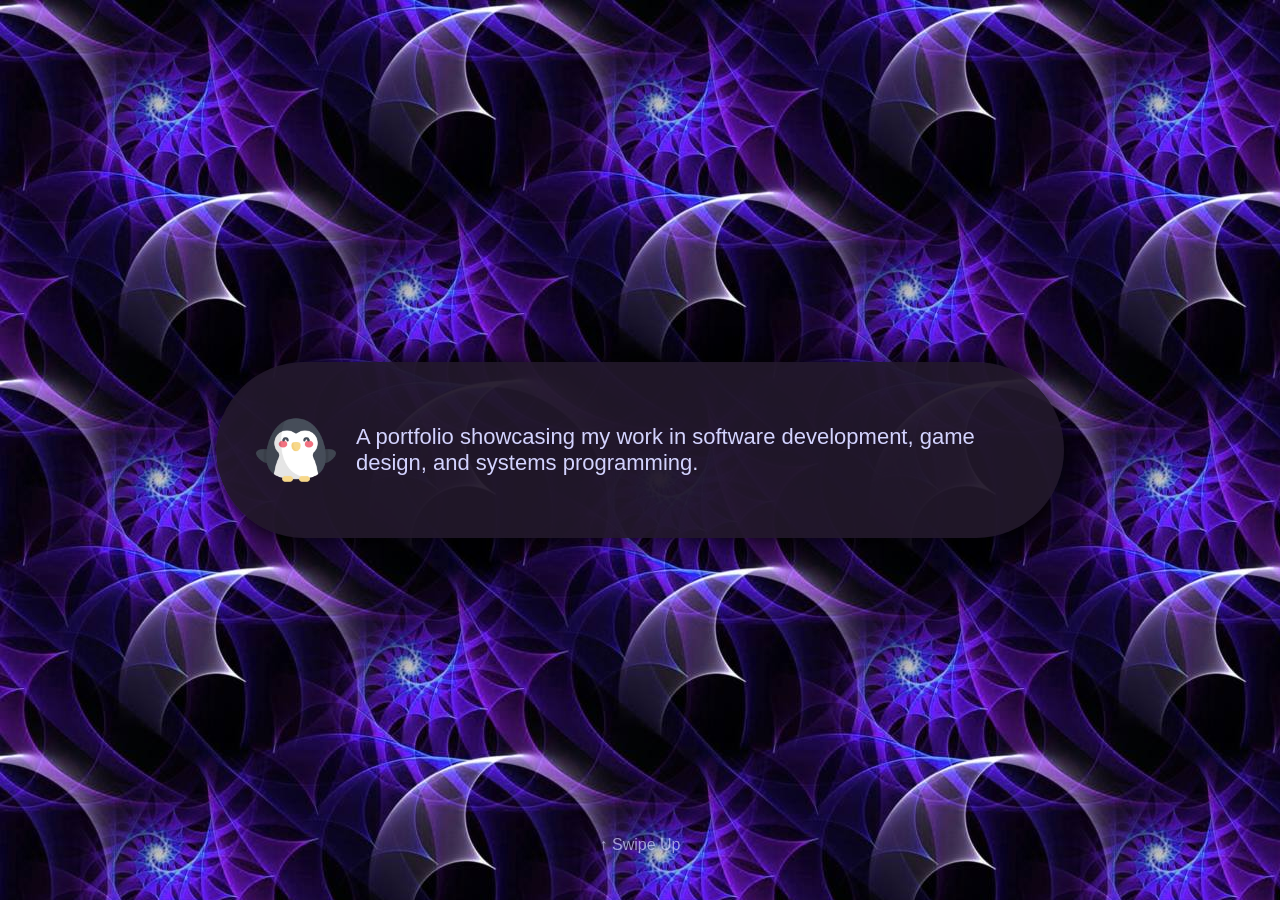
<file: index.html>
<!DOCTYPE html>
<html lang="en">
<head>
    <meta charset="UTF-8">
    <title>Loic Albertin--Estienney</title>
    <link rel="icon" href="assets/images/icon.png">
    <link rel="stylesheet" href="src/css/styles.css">
    <meta name="viewport" content="width=device-width, initial-scale=1.0">
</head>

<body>

    <div class="welcome-screen">
        <div class="welcome-content">
            <img src="assets/images/icon.png" alt="Welcome Icon" class="welcome-icon">

            <p>
                A portfolio showcasing my work in software development, game design, and systems programming.
            </p>
        </div>

        <p class="swipe-text">↑ Swipe Up</p>
    </div>

    <script src="src/javascript/swipe.js"></script>
    <script src="src/javascript/themeSwitcher.js"></script>
</body>
</html>
</file>
<file: src/css/styles.css>
:root {
    --bg-main: rgba(33, 24, 42, 0.95);
    --bg-second: #4e3666;
    --bg-third: #806eeb;
    --bg-footer: #111;
    --text-main: #D3D3FF;
    --text-link: #9966cc;

}

.theme-blue {
    --bg-main: rgba(8, 20, 36, 0.95);
    --bg-second: #112240;
    --bg-third:  #87CEEB;
    --bg-footer: #020c1b;
    --text-main: #adc7ed;
    --text-link: #9ecbff;
}

.theme-green {
    --bg-main: rgba(18, 30, 24, 0.95);
    --bg-second: #1e2d24;
    --bg-third: #4cff88;
    --bg-footer: #0a120d;
    --text-main: #9dc6b0;
    --text-link: #64ffda;
}




/*
 general styling
 */

* {
    font-family: Arial, sans-serif;
    color: var(--text-main);
}

html, body {
    height: 100%;
    margin: 0;
}

body {
    background-image: url("../../assets/images/ultraviolet-fractal-seamless-background.jpg");

    /* display */
    display: flex;
    flex-direction: column;
}

a {
    color: var(--text-link);
}

.navbar > a {
    color: var(--text-main);
}

ul {
    list-style: none;
}

ul li::before {
    content: "➤";
    margin-right: 10px;
    color: var(--bg-third);
}

ol {
    list-style: none;
    counter-reset: my-counter;
}

ol li {
    counter-increment: my-counter;
}

ol li::before {
    content: counter(my-counter) ". ";
    font-weight: bold;
    font-size: 1.5em;
    color: var(--bg-third);
}

.image img {
    max-width: 250px;
    height: auto;
    margin: 1vh;
    padding: 2px;
    border-radius: 10px;
    border: 2px solid var(--bg-third);
}

video {
    width: 100%;
    max-width: 720px;
}


table {
    width: 100%;
    border-collapse: collapse;

}

td {
    padding: 15px;
    vertical-align: top;
    border-top: 1px solid var(--bg-third);
    border-bottom: 1px solid var(--bg-third);
}


@media (max-width: 1000px) {
    table, tr, td {
        display: block;
        width: 100%;
    }

    tr {
        margin-bottom: 20px;
        border: 1px solid var(--bg-third);
        border-radius: 10px;
        overflow: hidden;
    }

}


/*
 nav styling
 */

.navbar {
    /* box */
    width: 85%;
    margin: 3vh auto ;
    padding: 1.2vh;
    background-color: var(--bg-main);
    border-radius: 30px;
    box-shadow: 0 0 30px rgba(0,0,0,1);

    /* display */
    display: flex;
    justify-content: space-around;
    align-items: center;
    gap: 1vw;
}

.nav-btn {
    /* text */
    text-decoration: none;
    font-size: 1.5em;
    font-weight: bold;
    text-align: center;

    /* box */
    padding: 2vh 3vw;
    background-color: var(--bg-second);
    border-radius: 15px;

    /* animation */
    transition: all 0.2s ease;

}

.nav-top {
    display: none;
}



@media screen and (min-width: 601px) and (max-width: 1000px) {
    body {
        display: grid;
        grid-template-columns: auto 1fr;
        grid-template-rows: 1fr auto;
    }

    header {
        grid-column: 1 ;
        grid-row: 1;
    }

    .navbar {
        height: 100%;

        margin: 0;
        border-radius: 0;
        justify-content: start;
        flex-direction: column;
        align-items: stretch;
        gap: 2vh;
        padding-top: 3vh;
    }

    main {
        grid-column: 2;
        grid-row: 1;
    }

    footer {
        grid-column: 1/3;
        grid-row: 2;
    }
}



@media screen and (max-width: 600px) {

    header {
        display: flex;
        flex-direction: column
        align-items: center;
        justify-content: center;
        position: relative;
    }

    .nav-top {
        /* box */
        width: 90%;
        margin: 3vh auto ;
        padding: 1.5vh;
        background-color: var(--bg-second);
        border-radius: 30px;
        border: 2px solid var(--bg-footer);
        box-shadow: 0 0 30px rgba(0,0,0,1);

        /* display */
        display: flex;
        align-items: center;
        z-index: 2;
    }

    .menu-toggle {
        /* text */
        font-size: 2em;

        /* box */
        background-color: rgba(0,0,0,0);
        border: 2px solid var(--text-main);
        border-radius: 30px;

        /* cursor */
        cursor: pointer;

        transition: all 0.3s ease;
    }

    .menu-toggle.open {
        transform: rotate(90deg);
    }

    .current-page {
        font-size: 1.5em;
        font-weight: bold;
        text-align: center;
        flex: 1;
    }

    .navbar {
        position: absolute;
        top: 100%;

        /* box */
        width: 80%;
        max-height: 0;
        margin-top: -3vh;
        padding: 0;
        border-radius: 0 0 30px 30px;
        border: 2px solid var(--bg-footer);
        box-shadow: 0 0 0 rgba(0,0,0,0);

        /* display */
        flex-direction: column;
        align-items: stretch;
        gap: 1.5vh;
        overflow: hidden;
        z-index: 1;

        transition: all 0.3s ease;
    }

    .navbar.open {
        padding: 1.5vh;
        max-height: 1000px; /* big enough to show all */
    }

}

.glowy {
    /* box */
    background-color: var(--bg-third);
    box-shadow: 0 0 8px var(--bg-third),
                0 0 16px var(--bg-third),
                0 0 48px var(--bg-third),
                0 0 96px var(--bg-third);
    transform: scale(1.1);
}



/*
 main styling
 */

main {
    /* box */
    width: 80%;
    margin: auto;

    /* display */
    flex: 1;
}

.card {
    /* box */
    margin-bottom: 2vh;
    padding: 1vw;
    background-color: var(--bg-main);
    border-radius: 12px;
}


.flex {
    /* display */
    display: flex;
    gap: 1vw;
    align-items: center;
}

@media screen and (min-width: 601px) and (max-width: 1000px) {
    main {
        width: 95%;
        margin-top: 1.5vh;
    }
}

@media screen and (max-width: 1000px) {
    .flex {
        flex-direction: column;
    }
}


/*
 footer specific styling
 */

.footer {
    /* content */
    text-align: center;

    /* box */
    margin-top: 3vh;
    padding: 2vh;
    background-color: var(--bg-footer);

    /* border */
    border-top: 2px solid var(--bg-second);
}




/*
 theme switcher specific styling
 */

.theme-switcher button {
    /* text */
    color: var(--bg-footer);

    /* box */
    margin: 0.3vw;
    padding: 8px 12px;
    border: none;
    border-radius: 12px;

    /* cursor */
    cursor: pointer;
}




/*
 project styling
 */

.collapsible {

    /* text */
    font-size: 22px;
    font-weight: bold;

    /* box */
    width: 100%;
    padding: 1.5vh;
    background-color: var(--bg-second);
    border-radius: 12px;
    border: none;

    /* display */
    display: flex;
    justify-content: space-between;
    flex-direction: row-reverse;

    /* animation */
    transition: background-color 0.5s ease;

    /* cursor */
    cursor: pointer;
}

.collapsible.active {
    background-color: var(--bg-third);
}


.collapsible.active .arrow {
    transform: rotate(180deg);
    color: var(--bg-second);
}

.collapsible.active .arrow ~ * {
    color: var(--bg-second);
}

.collapsible + .content {
    /* box */
    max-height: 0;
    overflow: hidden;
    margin-top: -10px;
    margin-bottom: 1vh;
    padding: 0 20px;
    background-color: var(--bg-second);
    border-radius: 0 0 15px 15px;

    /* animation */
    transition: all 0.35s ease;
}

.collapsible + .content.open {
    padding: 20px;
}

.overview {
    display: flex;
    flex-direction: row;
    gap: 20px;

}

.text {
    flex: 1;
}

a[href="https://sihayalt.itch.io/the-last-bubble"] {
    text-decoration: none;
}



@media screen and (max-width: 1000px) {
    .overview {
    flex-direction: column;
    }
}




/*
 gallery styling
 */

.gallery .content {
    display: grid;
    grid-template-columns: 1fr 1fr 1fr 1fr;
    gap: 2vh;
}


.gallery_image {
    width: 100%;
    height: auto;
    border-radius: 10px;
}

.gallery_image img {
    width: 100%;
    height: 100%;
    padding: 2px;
    border-radius: 10px;
    border: 2px solid var(--bg-third);
}

/* Tablet (less than 1000px) */
@media (max-width: 1000px) {
    .gallery .content {
        grid-template-columns: 1fr 1fr;
    }
}

/* Mobile (less than 600px) */
@media (max-width: 600px) {
    .gallery .content {
        grid-template-columns: 1fr;
    }
}




/*
 index styling
 */

.welcome-screen {
    height: 100%;

    /* display */
    display: flex;
    flex-direction: row;
    justify-content: center;
    align-items: center;

    /* animation */
    transition: transform 0.2s ease;
    will-change: transform;
}

.welcome-content {
    /* text */
    font-size: 22px;

    /* box */
    max-width: 60%;
    padding: 40px;
    background-color: var(--bg-main);
    border-radius: 500px;
    box-shadow: 0 0 30px rgba(0,0,0,1);

    /* display */
    display: flex;
    gap: 20px;

    /* content */
    align-items: center;
}

.welcome-icon {
    width: 80px;
}

.swipe-text {
    position: absolute;
    bottom: 30px;
    opacity: 0.7;
}



/*
 form styling
 */
.contact_form {
    display: flex;
    flex-direction: column;
    gap: 15px;
}

.input_group {
    display: flex;
    flex-direction: column;
    gap: 5px;
}

.input_group input, .input_group textarea {
    padding: 10px;
    border-radius: 8px;
    border: none;
    background: var(--bg-footer);
}

.contact_form button {
    padding: 12px;
    border-radius: 10px;
    border: none;
    background: var(--bg-second);
    cursor: pointer;
}

.contact_form button:hover {
    background: var(--bg-third);
}
</file>
